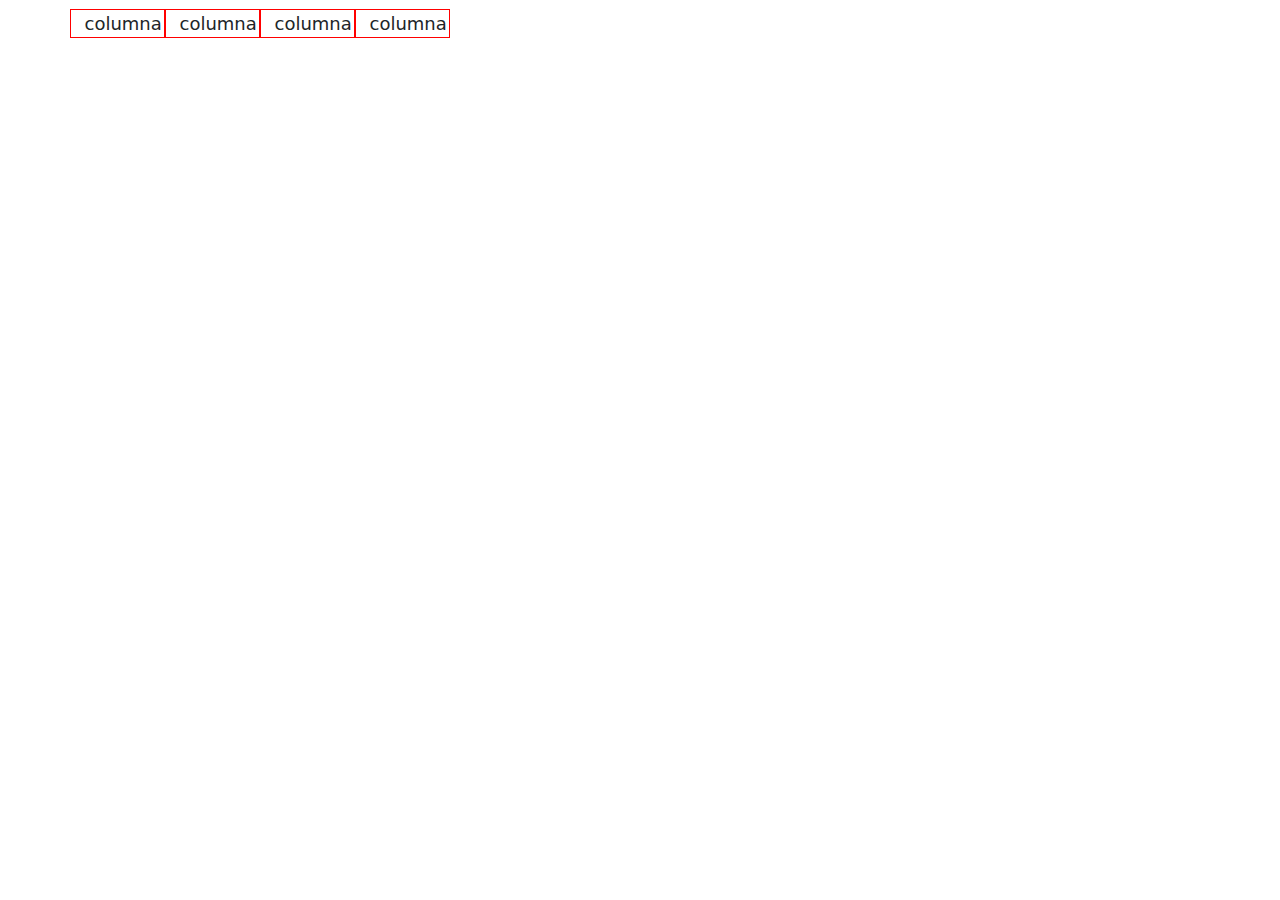
<file: FlexBootstrap.html>
<!DOCTYPE html>
<html lang="en">
<head>
    <meta charset="UTF-8">
    <meta http-equiv="X-UA-Compatible" content="IE=edge">
    <meta name="viewport" content="width=device-width, initial-scale=1.0">
    <link href="Css/bootstrap.min.css" rel="stylesheet" type="text/css">
    <link  type="text/css" rel="stylesheet" href="Css/Estilos.css">

    <title>Flex</title>
</head>
<body>
    
<div class="container mt-2">
<div class="row">

    <div class="col-1">columna</div>
    <div class="col-1">columna</div>
    <div class="col-1">columna</div>
    <div class="col-1">columna</div>
</div>


</div>




    <script src="Js/jquery-3.5.1.js"></script>
    <script src="Js/popper.min.js"></script>
    <script src="Js/bootstrap.min.js"></script>
</body>
</html>
</file>
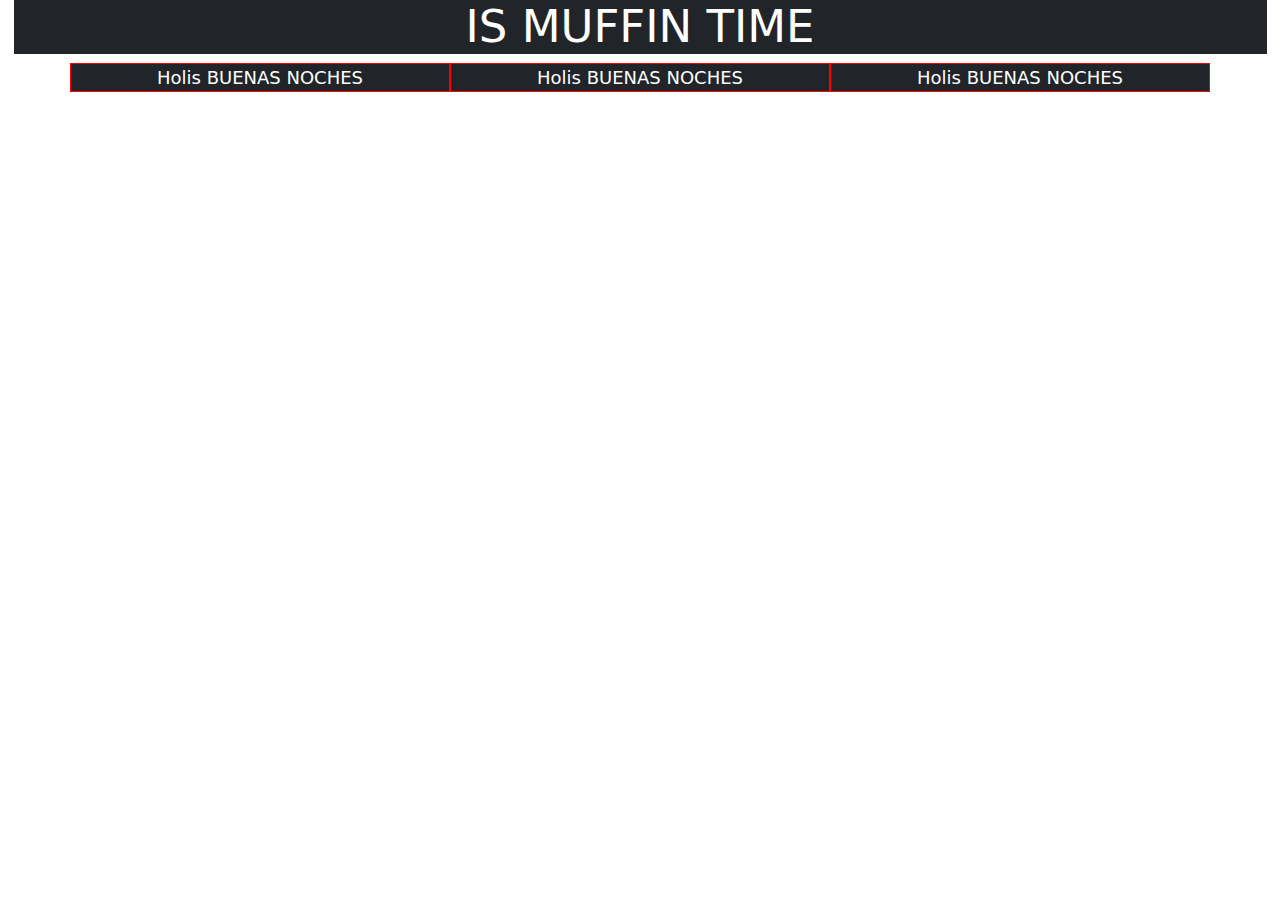
<file: IndexBoostrap.html>
<!doctype html>
<html lang="en">
  <head>
    <!-- Required meta tags -->
    <meta charset="utf-8">
    <meta name="viewport" content="width=device-width, initial-scale=1, shrink-to-fit=no">
    <!-- Bootstrap CSS -->
    <link href="Css/bootstrap.min.css" rel="stylesheet" type="text/css">
    <link  type="text/css" rel="stylesheet" href="Css/Estilos.css">

    <title>Bootstrap</title>
  </head>
  <body>
    
<div class="container-fluid">

<h1 class="text-center bg-dark text-white">IS MUFFIN TIME</h1>

      
     <div class="container">

      <div class="row">
        <div class="col-12 col-md-4 text-center bg-dark text-white "> Holis BUENAS NOCHES</div>
        <div class="col-12 col-md-4 text-center bg-dark text-white m-auto"> Holis BUENAS NOCHES</div>
        <div class="col-12 col-md-4 text-center bg-dark text-white "> Holis BUENAS NOCHES</div>
        
      </div>
 
     </div>
    </div>
 

    <script src="Js/jquery-3.5.1.js"></script>
    <script src="Js/popper.min.js"></script>
    <script src="Js/bootstrap.min.js"></script>
  </body>
</html>
</file>
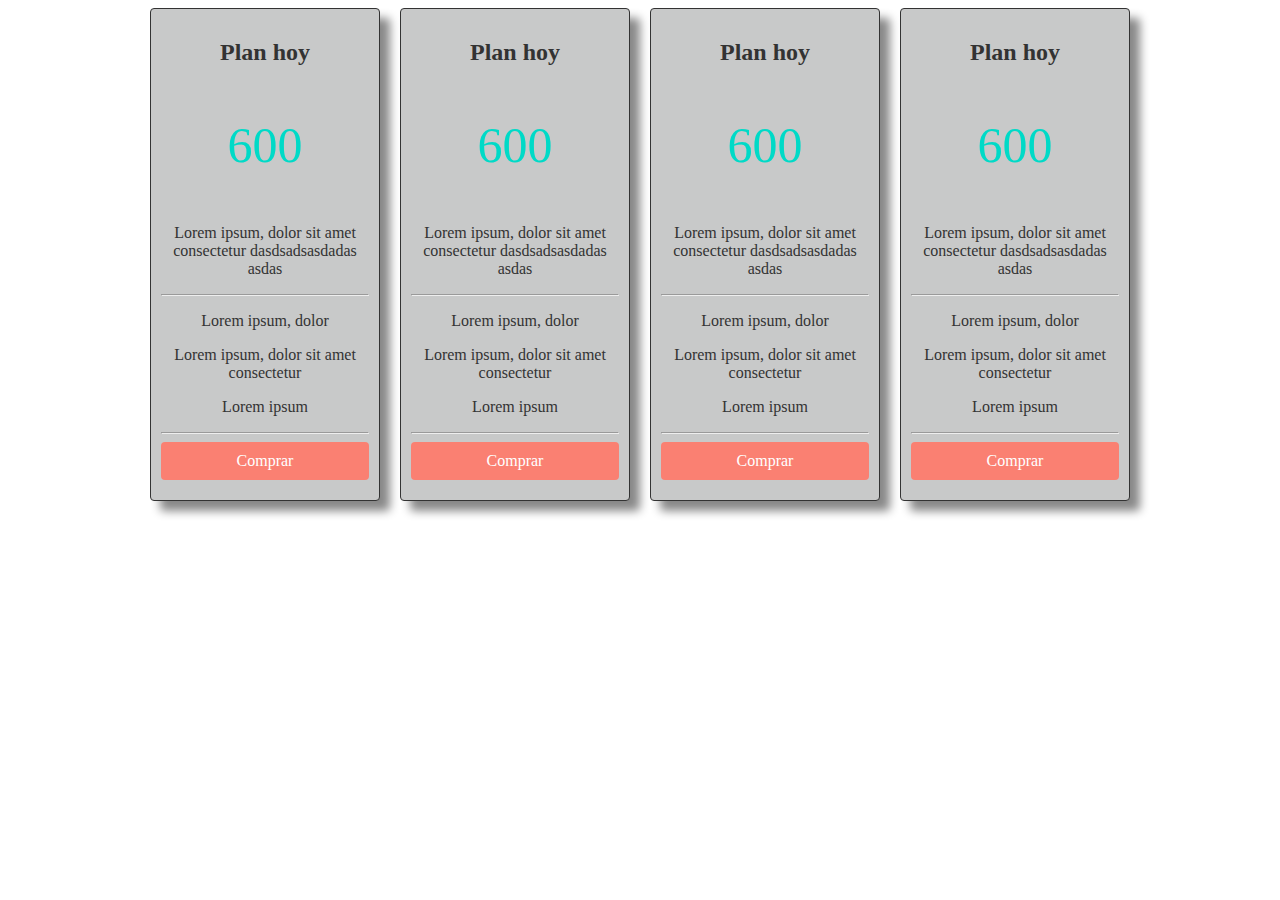
<file: TablaPrecios.html>
<!DOCTYPE html>
<html lang="en">
<head>
    <meta charset="UTF-8">
    <meta name="viewport" content="width=device-width, initial-scale=1.0">
    <link rel="preconnect" href="https://fonts.gstatic.com">
    <link href="https://fonts.googleapis.com/css2?family=Roboto+Mono:ital,wght@0,100;1,700&display=swap" rel="stylesheet">  
    
<link rel="stylesheet" href="CssTablaPrecios.css">
<title>Tabla de Precios</title>
</head>
<body>
    
<section class="container flex text-center">

<div class="columna">
<h2>Plan hoy</h2>
<p  class="precio">600</p>
<p>Lorem ipsum, dolor sit amet consectetur dasdsadsasdadas asdas </p>
<hr>
<p>Lorem ipsum, dolor </p>
<p>Lorem ipsum, dolor sit amet consectetur</p>
<p>Lorem ipsum</p>
<hr>
<a href="#" class="btnancla"> Comprar</a>
</div>

<div class="columna">
    <h2>Plan hoy</h2>
    <p  class="precio">600</p>
    <p>Lorem ipsum, dolor sit amet consectetur dasdsadsasdadas asdas </p>
    <hr>
    <p>Lorem ipsum, dolor </p>
    <p>Lorem ipsum, dolor sit amet consectetur</p>
    <p>Lorem ipsum</p>
    <hr>
    <a href="#" class="btnancla"> Comprar</a>
    </div>

    <div class="columna">
        <h2>Plan hoy</h2>
        <p  class="precio">600</p>
        <p>Lorem ipsum, dolor sit amet consectetur dasdsadsasdadas asdas </p>
        <hr>
        <p>Lorem ipsum, dolor </p>
        <p>Lorem ipsum, dolor sit amet consectetur</p>
        <p>Lorem ipsum</p>
        <hr>
        <a href="#" class="btnancla"> Comprar</a>
        </div>


        <div class="columna">
            <h2>Plan hoy</h2>
            <p  class="precio">600</p>
            <p>Lorem ipsum, dolor sit amet consectetur dasdsadsasdadas asdas </p>
            <hr>
            <p>Lorem ipsum, dolor </p>
            <p>Lorem ipsum, dolor sit amet consectetur</p>
            <p>Lorem ipsum</p>
            <hr>
            <a href="#" class="btnancla"> Comprar</a>
            </div>

</section>


</body>
</html>
</file>
<file: Css/Estilos.css>
html {
  font-size: 14px; }

.row > * {
  border: 1px solid red; }

@media (min-width: 768px) {
  html {
    font-size: 18px; } }

/*# sourceMappingURL=Estilos.css.map */
</file>
<file: CssTablaPrecios.css>
.container{
      margin: 0 auto;
      width: 1000px;
}

/* 
font-family: 'Potta One', cursive;
font-family: 'Roboto Mono', monospace;
*/
 

.flex{
    display: flex;
      flex-wrap: wrap;
     
     
}

.text-center{
    text-align: center;
}

.precio{
     font-size: 50px;
     color: #00dac7;

}

.columna{
background: #c8c9c9;
color: #333;
border: 1px solid #333;
margin: 0 auto;
padding: 10px;
border-radius: 4px;
box-shadow: 10px 10px 10px #888;
width: 23%;
box-sizing: border-box;

}

.btnancla{
    background: salmon;
    text-decoration: none;
    display: block;
    padding: 10px;
    color:#fff;
    border-radius: 4px;
    margin-bottom: 10px;
}
.btnancla:hover{
    background: rgb(248, 71, 51);
    
}


@media (max-width: 1070px){
    .columna{
        width: 45%;
        margin-bottom: 15px;
    }
}

@media (max-width: 600px){
    .columna{
        width: 100%;
        margin-bottom: 15px;
    }
}
</file>
